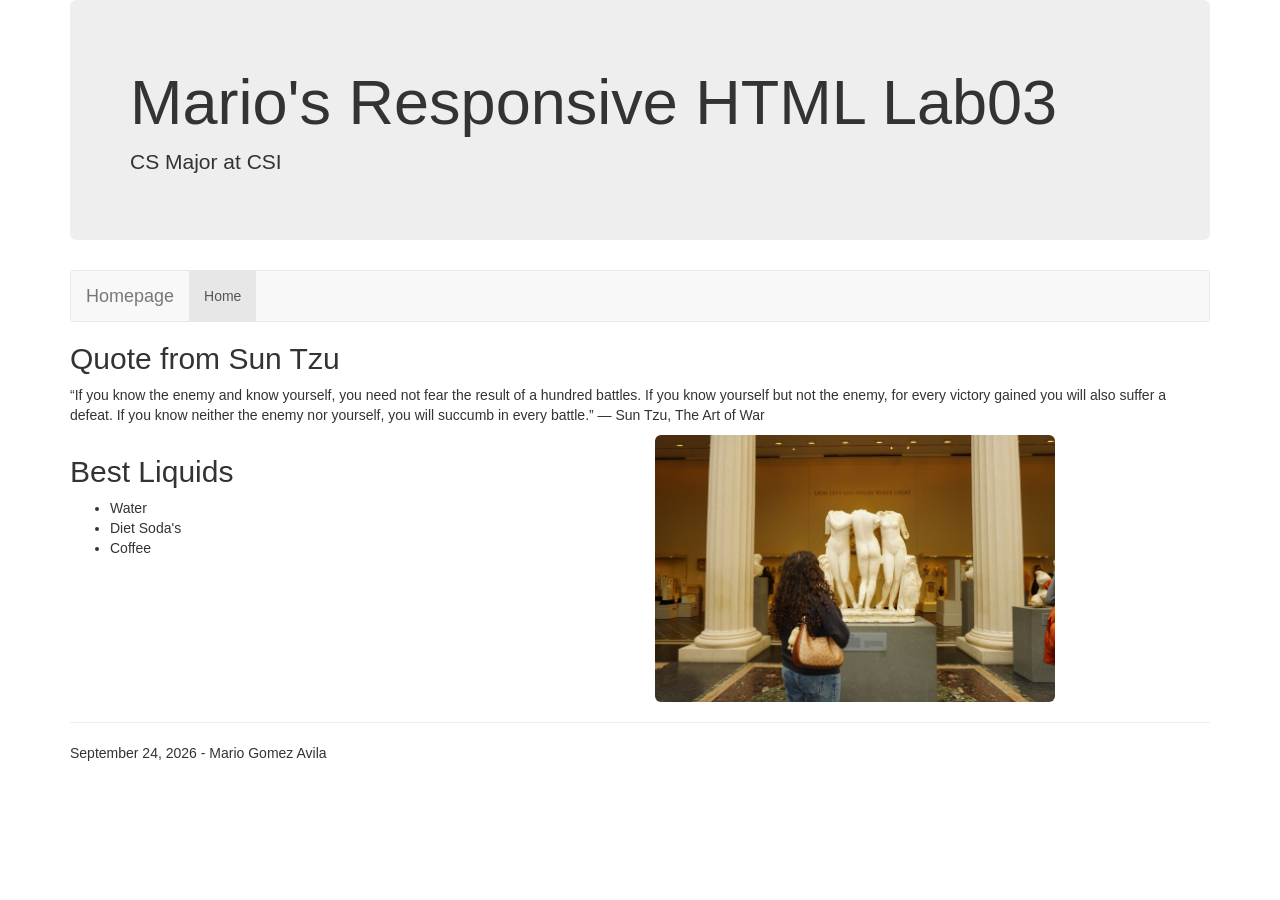
<file: lab3.html>
<!DOCTYPE html>

<html>

<head>
    <title>Mario's Responsive Web Page</title>
    <meta charset="utf-8">
    <meta name="viewport" content="width=device-width, initial-scale=1">

    <link rel="stylesheet"
    href="https://maxcdn.bootstrapcdn.com/bootstrap/3.3.7/css/bootstrap.min.css">
</head>

<body>

    <div class="container">

        <div class="jumbotron">
            <h1>Mario's Responsive HTML Lab03</h1>
            <p>CS Major at CSI</p>
        </div>

        <nav class="navbar navbar-default">

            <div class="navbar-header">
                <a class="navbar-brand" href="#">Homepage</a>
            </div>

            <ul class="nav navbar-nav">
                <li class="active"><a href="index.html">Home</a></li>
            </ul>

        </nav>

        <h2>Quote from Sun Tzu</h2>

        <p>
            “If you know the enemy and know yourself, you need not fear the result
            of a hundred battles. If you know yourself but not the enemy, for every
            victory gained you will also suffer a defeat. If you know neither the
            enemy nor yourself, you will succumb in every battle.”
            ― Sun Tzu, The Art of War
        </p>

        <div class="row">

            <div class="col-md-6">

                <h2>Best Liquids</h2>

                <ul>
                    <li>Water</li>
                    <li>Diet Soda's</li>
                    <li>Coffee</li>
                </ul>

            </div>

            <div class="col-md-6">

                <img src="sophiamus.jpg"
                     class="img-rounded img-responsive"
                     alt="My girlfriend and I at a museum"
                     width="400">

            </div>

        </div>

        <hr>

        <p>September 24, 2026 - Mario Gomez Avila</p>

    </div>

</body>

</html>
</file>
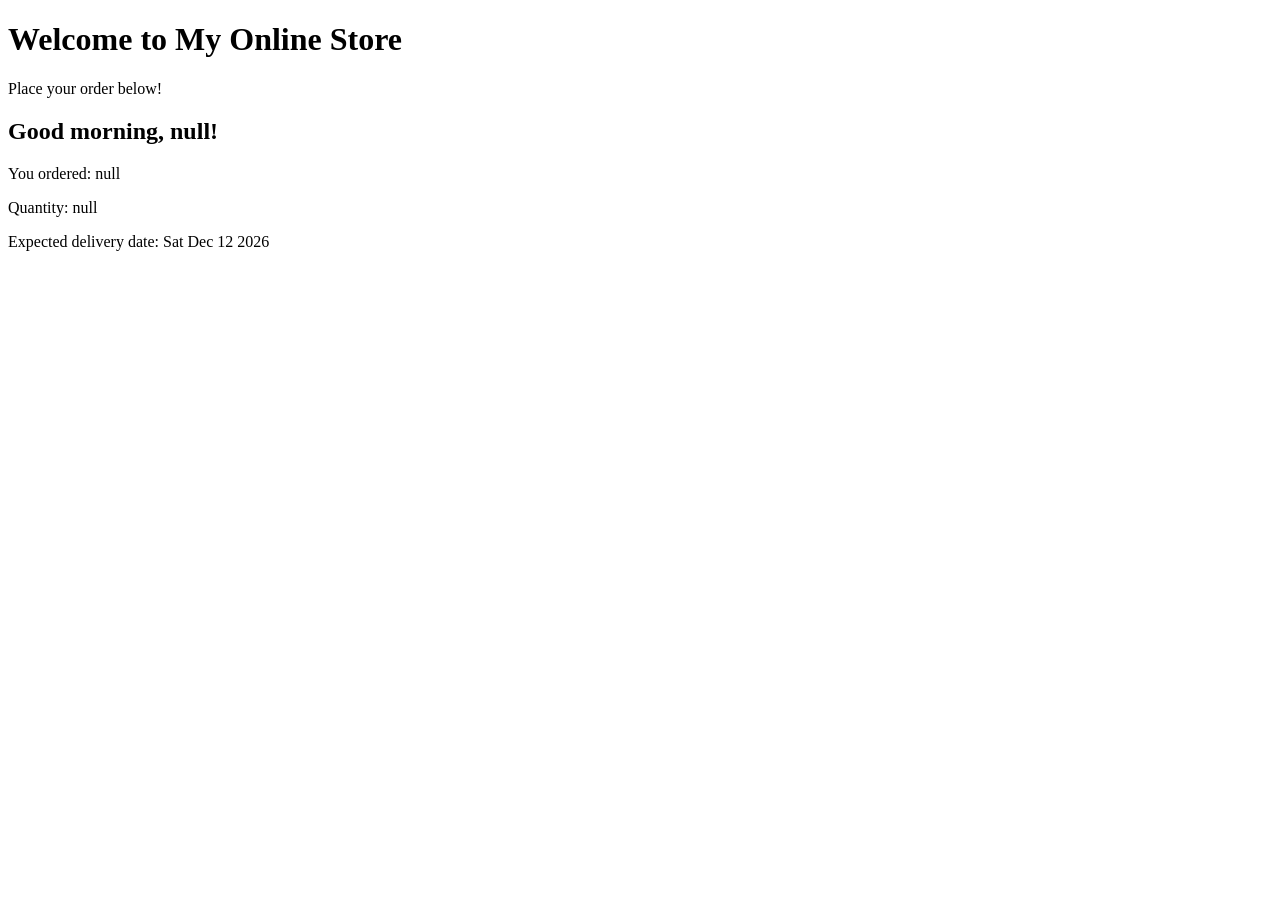
<file: lab4.html>
<!DOCTYPE html>
<html>
<head>
    <title>Lab 4 - Intro to JavaScript</title>
</head>
<body>

    <h1>Welcome to My Online Store</h1>
    <p>Place your order below!</p>
    <script>
        let customerName = prompt("What is a good name for this order?");
        let item = prompt("What item would you like to order?");
        let quantity = prompt("How many " + item + "'s would you like to order?");

        let hour = new Date().getHours();
        let greeting;

        if (hour < 12) {
            greeting = "Good morning";
        } else if (hour < 18) {
            greeting = "Good afternoon";
        } else {
            greeting = "Good evening";
        }
        
        let deliveryDate = new Date();

        deliveryDate.setDate(deliveryDate.getDate() + 7);

        let arrivalDate = deliveryDate.toDateString();

        document.write("<h2>" + greeting + ", " + customerName + "!</h2>");
        document.write("<p>You ordered: " + item + "</p>");
        document.write("<p>Quantity: " + quantity + "</p>");
        document.write("<p>Expected delivery date: " + arrivalDate + "</p>");
    </script>

</body>
</html>
</file>
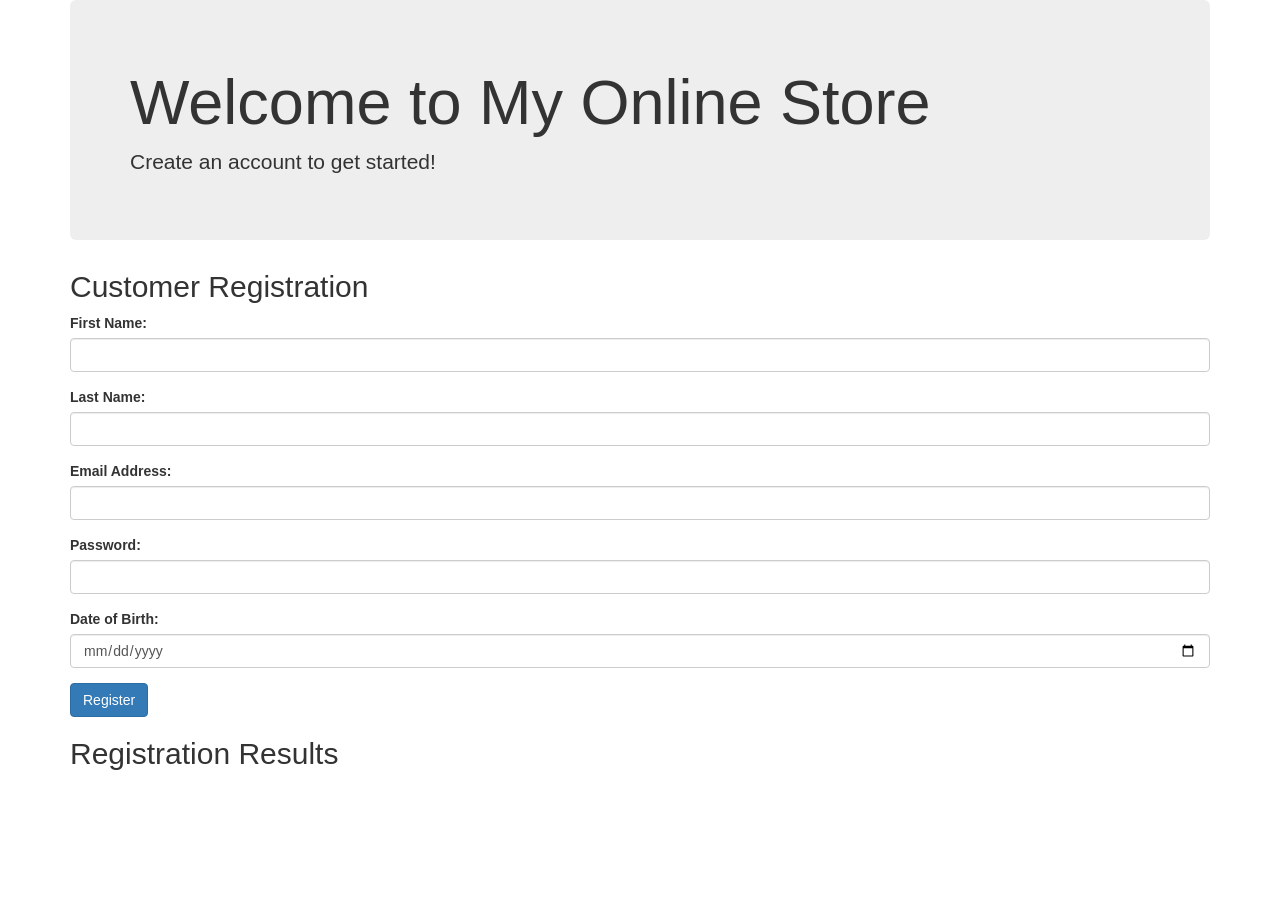
<file: lab5.html>
<!DOCTYPE html>
<html>

<head>
    <title>Lab 5 - JavaScript Registration</title>
    <meta charset="utf-8">
    <meta name="viewport" content="width=device-width, initial-scale=1">

    <link rel="stylesheet"
    href="https://maxcdn.bootstrapcdn.com/bootstrap/3.3.7/css/bootstrap.min.css">
</head>

<body>

    <div class="container">

        <div class="jumbotron">
            <h1>Welcome to My Online Store</h1>
            <p>Create an account to get started!</p>
        </div>

        <h2>Customer Registration</h2>

        <form id="registrationForm" novalidate>

            <div class="form-group">
                <label for="firstName">First Name:</label>
                <input type="text" class="form-control" id="firstName">
            </div>

            <div class="form-group">
                <label for="lastName">Last Name:</label>
                <input type="text" class="form-control" id="lastName">
            </div>

            <div class="form-group">
                <label for="email">Email Address:</label>
                <input type="email" class="form-control" id="email">
            </div>

            <div class="form-group">
                <label for="password">Password:</label>
                <input type="password" class="form-control" id="password">
            </div>

            <div class="form-group">
                <label for="dob">Date of Birth:</label>
                <input type="date" class="form-control" id="dob">
            </div>

            <button type="submit" class="btn btn-primary">Register</button>

        </form>

        <h2>Registration Results</h2>
        <div id="result" aria-live="polite"></div>

    </div>

    <script>
        // Get the registration form
        let form = document.getElementById("registrationForm");

        // Run when the customer clicks Register
        form.addEventListener("submit", function(event) {

            // Prevent the page from refreshing
            event.preventDefault();

            let result = document.getElementById("result");

            // Create a User Object
            let user = {
                firstName: document.getElementById("firstName").value,
                lastName: document.getElementById("lastName").value,
                email: document.getElementById("email").value,
                password: document.getElementById("password").value,
                dob: document.getElementById("dob").value
            };

            // Check if any fields are empty
            if (user.firstName.trim() === "" ||
                user.lastName.trim() === "" ||
                user.email.trim() === "" ||
                user.password === "" ||
                user.dob === "") {

                result.textContent =
                    "Registration Failed: Please fill out all fields.";

                result.className = "alert alert-danger";
            }
            // Check if password contains ! or ?
            else if (!user.password.includes("!") &&
                     !user.password.includes("?")) {

                result.textContent =
                    "Registration Failed: Password must contain ! or ?";

                result.className = "alert alert-danger";
            }
            else {

                // Replace password with asterisks
                user.password = "*".repeat(user.password.length);

                // Display successful registration
                result.className = "alert alert-success";

                result.innerHTML =
                    "<h3>Registration Successful!</h3>" +
                    "<p>First Name: <span id='showFirst'></span></p>" +
                    "<p>Last Name: <span id='showLast'></span></p>" +
                    "<p>Email: <span id='showEmail'></span></p>" +
                    "<p>Password: <span id='showPassword'></span></p>" +
                    "<p>Date of Birth: <span id='showDob'></span></p>";

                document.getElementById("showFirst").textContent = user.firstName;
                document.getElementById("showLast").textContent = user.lastName;
                document.getElementById("showEmail").textContent = user.email;
                document.getElementById("showPassword").textContent = user.password;
                document.getElementById("showDob").textContent = user.dob;
            }

        });
    </script>

</body>
</html>
</file>
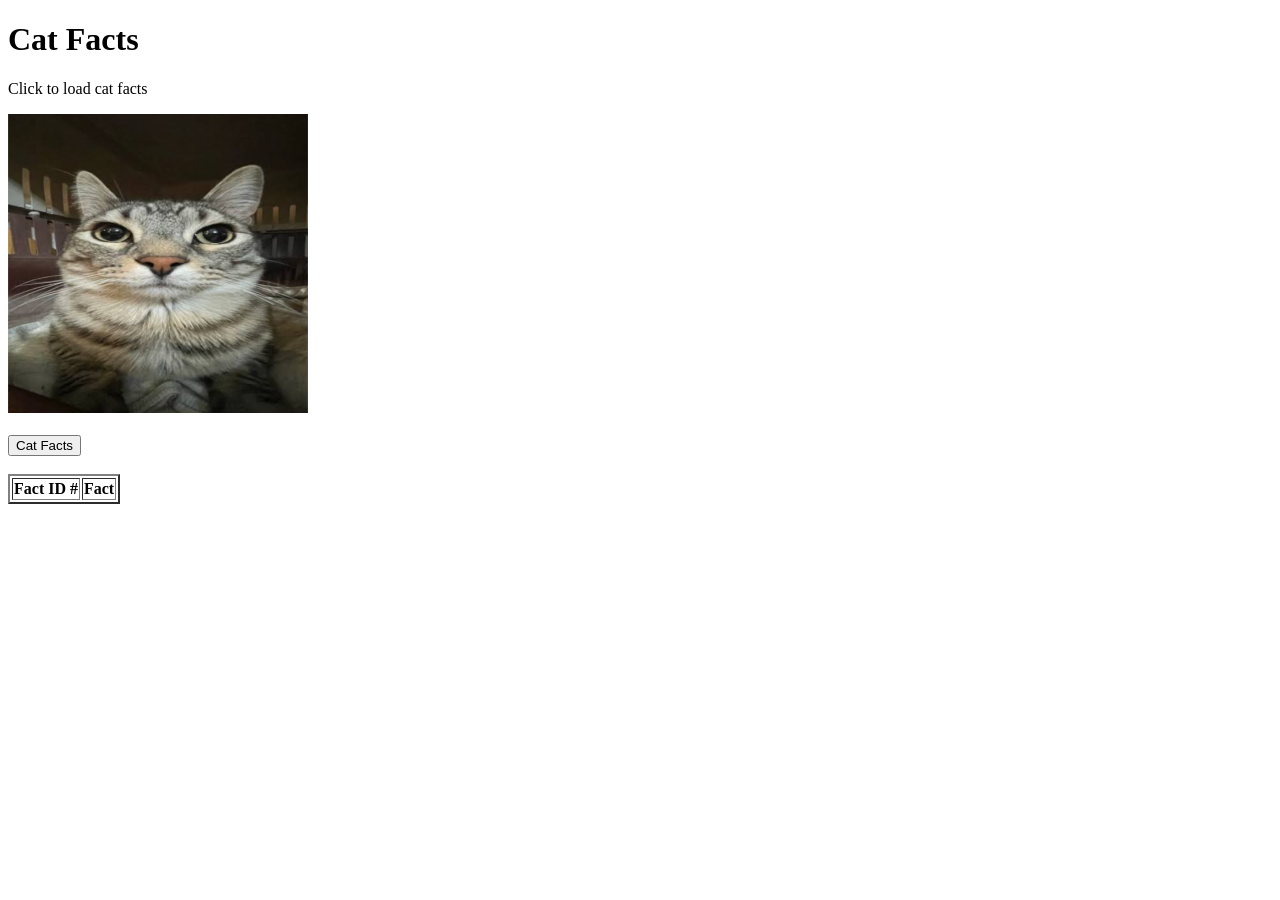
<file: lab6.html>
<!DOCTYPE html>
<html>
<head>
    <title>Lab 6 - Consuming a REST API</title>
    <meta charset="utf-8">
    <meta name="viewport" content="width=device-width, initial-scale=1">
</head>

<body>
    <h1>Cat Facts</h1>
    <p>Click to load cat facts</p>

    <img id="catPicture" src="cat.jpg" alt="Cat" width="300">

    <br><br>
    <button onclick="loadCatFacts()">Cat Facts</button>
    <br><br>

    <table border="2">
        <thead>
            <tr>
                <th>Fact ID #</th>
                <th>Fact</th>
            </tr>
        </thead>

        <tbody id="factsTable"> </tbody>
    </table>

    <script>
    function loadCatFacts() {
        fetch("https://brianobruno.github.io/cats.json", {
            method: "GET"
        })
        .then(function(response)
        {
            return response.json();
        })
        .then(function(data)
        {
            data.facts.sort(function(a, b)
            {
                return a.factId - b.factId;
            });

        let table = document.getElementById("factsTable");
        table.innerHTML = "";

        data.facts.forEach(function(fact) 
        {
            let row = table.insertRow();
            let idCell = row.insertCell();
            let factCell = row.insertCell();

            idCell.textContent = fact.factId;
            factCell.textContent = fact.text;
        });

        document.getElementById("catPicture").src = data.catPhoto;
        })
        .catch(function(error)
        {
            console.log("Could not load cat facts:", error);
        });
    }
</script>

</body>
</html>
</file>
